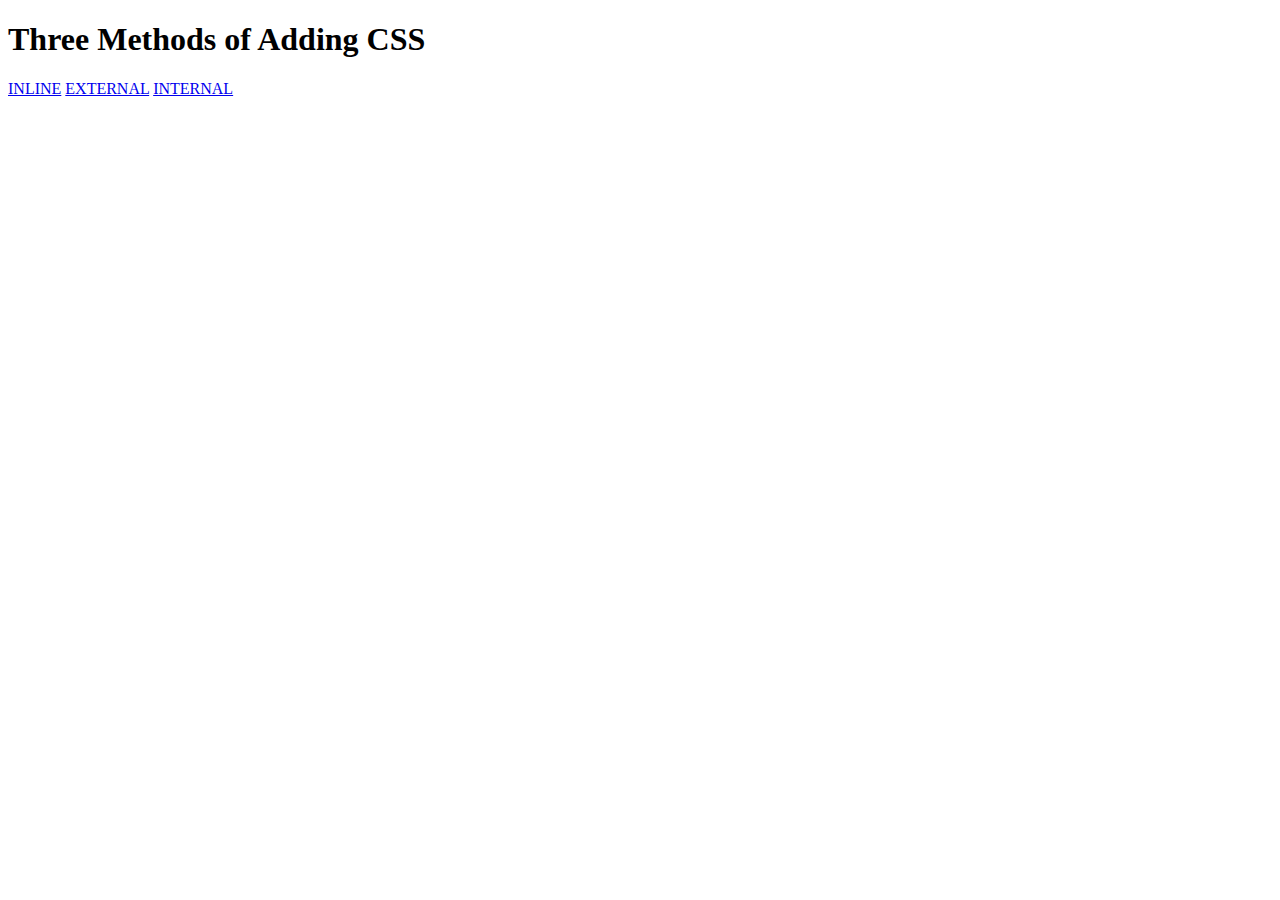
<file: Aulas/5.1. Adding CSS/index.html>
<!DOCTYPE html>
<html lang="en">

<head>
  <meta charset="UTF-8">
  <title>Adding CSS</title>

</head>

<body>
  <h1>Three Methods of Adding CSS</h1>
  <!-- Create 3 Links to The 3 Webpages: inline, internal and external -->
  <a href="inline.html">INLINE</a>
  <a href="external.html">EXTERNAL</a>
  <a href="internal.html">INTERNAL</a>

</body>

</html>
</file>
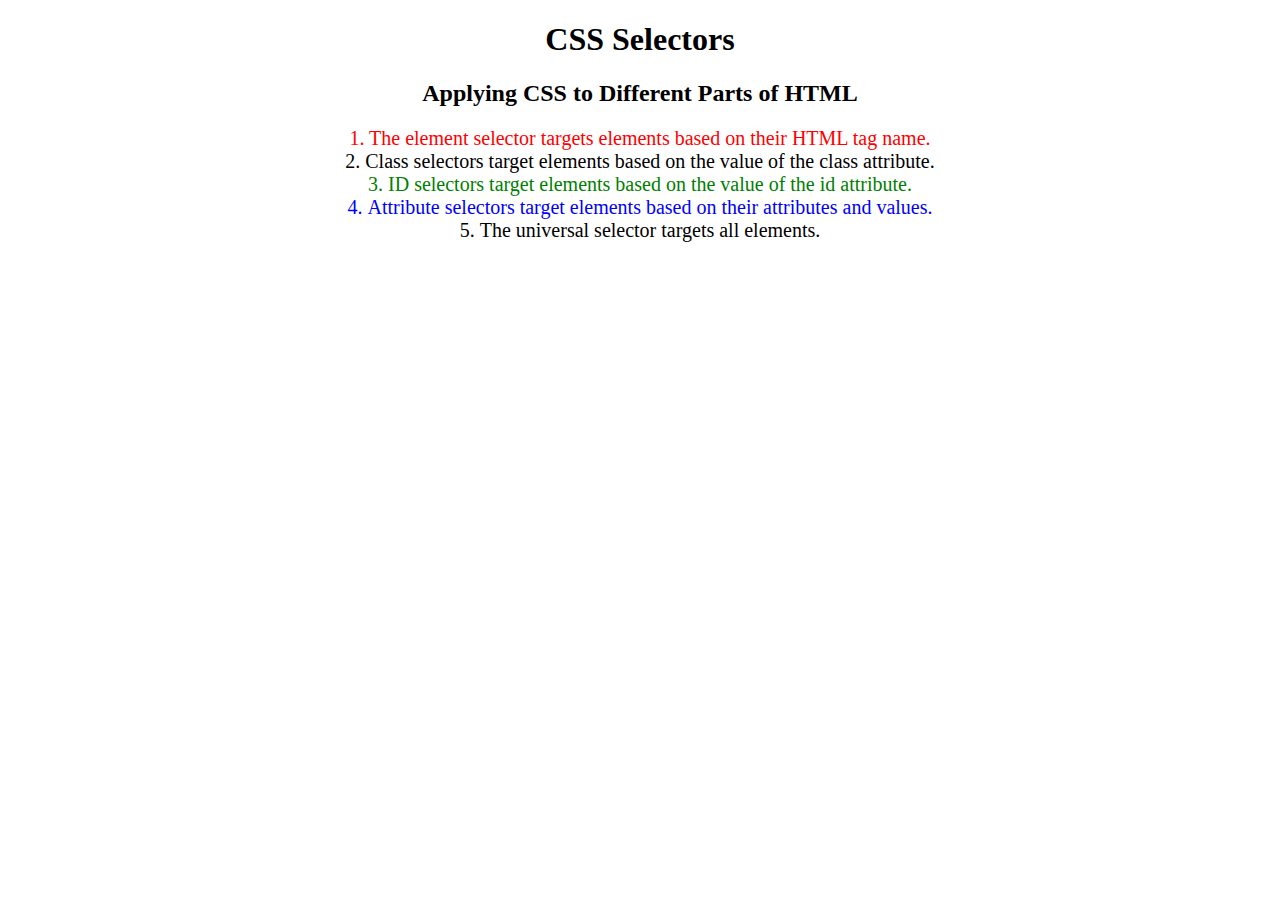
<file: Aulas/5.3 CSS Selectors/index.html>
<!DOCTYPE html>
<html lang="en">

<head>
  <meta charset="UTF-8">
  <title>CSS Selectors</title>
  <link rel="stylesheet" href="./style.css" />
</head>

<body>
  <h1>CSS Selectors</h1>
  <h2>Applying CSS to Different Parts of HTML</h2>
  <!-- TODO 1: Set the CSS for all paragraph tags to "color: red" -->
  <p class="note">1. The element selector targets elements based on their HTML tag name.</p>

  <ol>
    <!-- TODO 2: Set the CSS for all elements with a class of "note" to "font-size: 20px" -->
    <li class="note" value="2">Class selectors target elements based on the value of the class attribute.</li>

    <!-- TODO 3: Set the CSS for the element with an id of "id-selector-demo" to "color: green" -->
    <li class="note" id="id-selector-demo" value="3">ID selectors target elements based on the value of the id
      attribute.</li>

    <!-- TODO 4: Set the CSS for the li elements that have the "value" attribute set to "4" to have "color: blue" -->
    <li class="note" value="4">Attribute selectors target elements based on their attributes and values.</li>

    <!-- TODO 5: Set all elements to have "text-align: center" -->
    <li class="note" value="5">The universal selector targets all elements.</li>
  </ol>
</body>

</html>
</file>
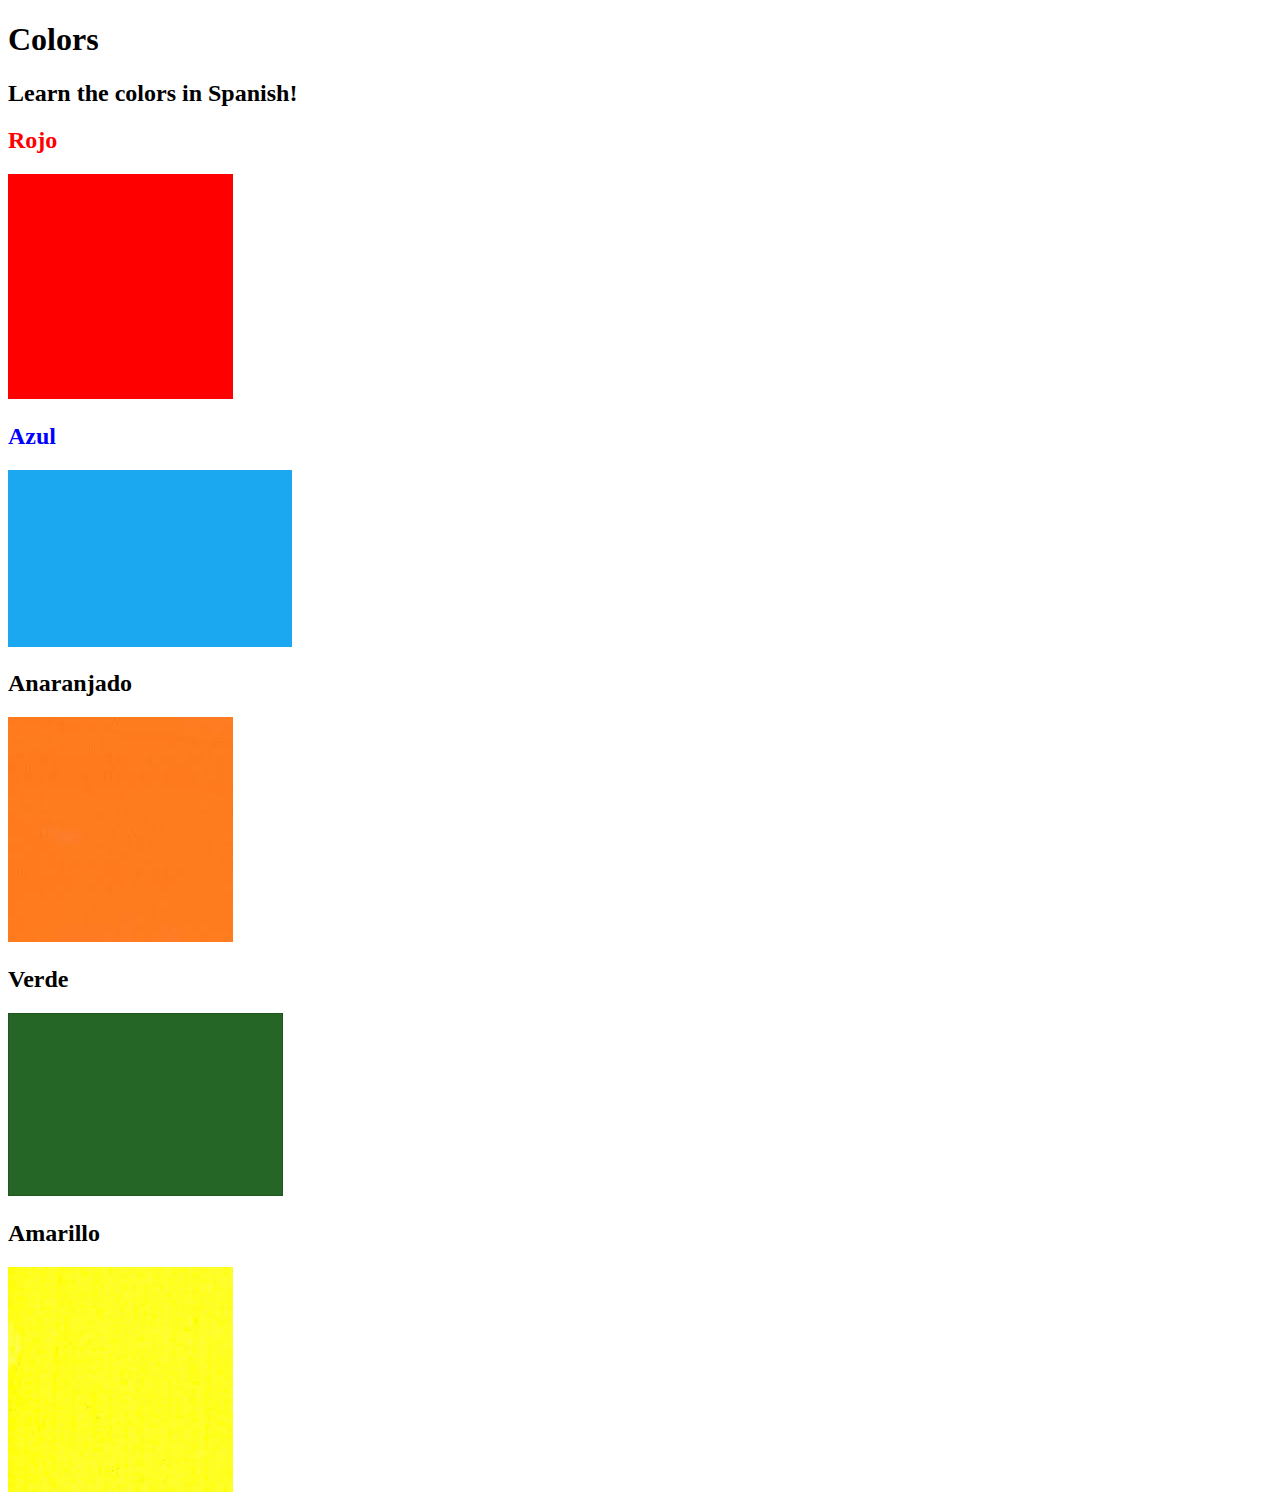
<file: Aulas/5.4+Color+Vocab+Project/index.html>
<!DOCTYPE html>
<html lang="en">
  <head>
    <meta charset="UTF-8" />
    <title>Spanish Vocabulary</title>
    <link rel="stylesheet" href="./style.css" />
  </head>

  <body>
    <h1>Colors</h1>
    <h2>Learn the colors in Spanish!</h2>
    <h2 class="color-title" id="red">Rojo</h2>
    <img src="./assets/images/red.png" alt="red" />

    <h2 class="color-title" id="blue">Azul</h2>
    <img src="./assets/images/blue.png" alt="blue" />

    <h2 class="color-title" id="orange">Anaranjado</h2>
    <img src="./assets/images/orange.png" alt="orange" />

    <h2 class="color-title" id="green">Verde</h2>
    <img src="./assets/images/green.png" alt="green" />

    <h2 class="color-title" id="yellow">Amarillo</h2>
    <img src="./assets/images/yellow.png" alt="yellow" />
  </body>
</html>

<!-- 
TODOs
IMPORTANT: You should not need to make ANY CHANGES to index.html
All code should be written in your CSS file.

1. Create a CSS file and incorporate it as an external stylesheet.
2. Use CSS to style each of the color titles to meaning. 
Hint: Use the id to help if you don't know the words in spanish.
3. Use CSS to change all the color titles to have "font-weight: normal;"
4. Use CSS (not HTML) to make all the images 200px heigh and 200px wide. 
Hint: 
https://developer.mozilla.org/en-US/docs/Web/CSS/height
https://developer.mozilla.org/en-US/docs/Web/CSS/width
-->
</file>
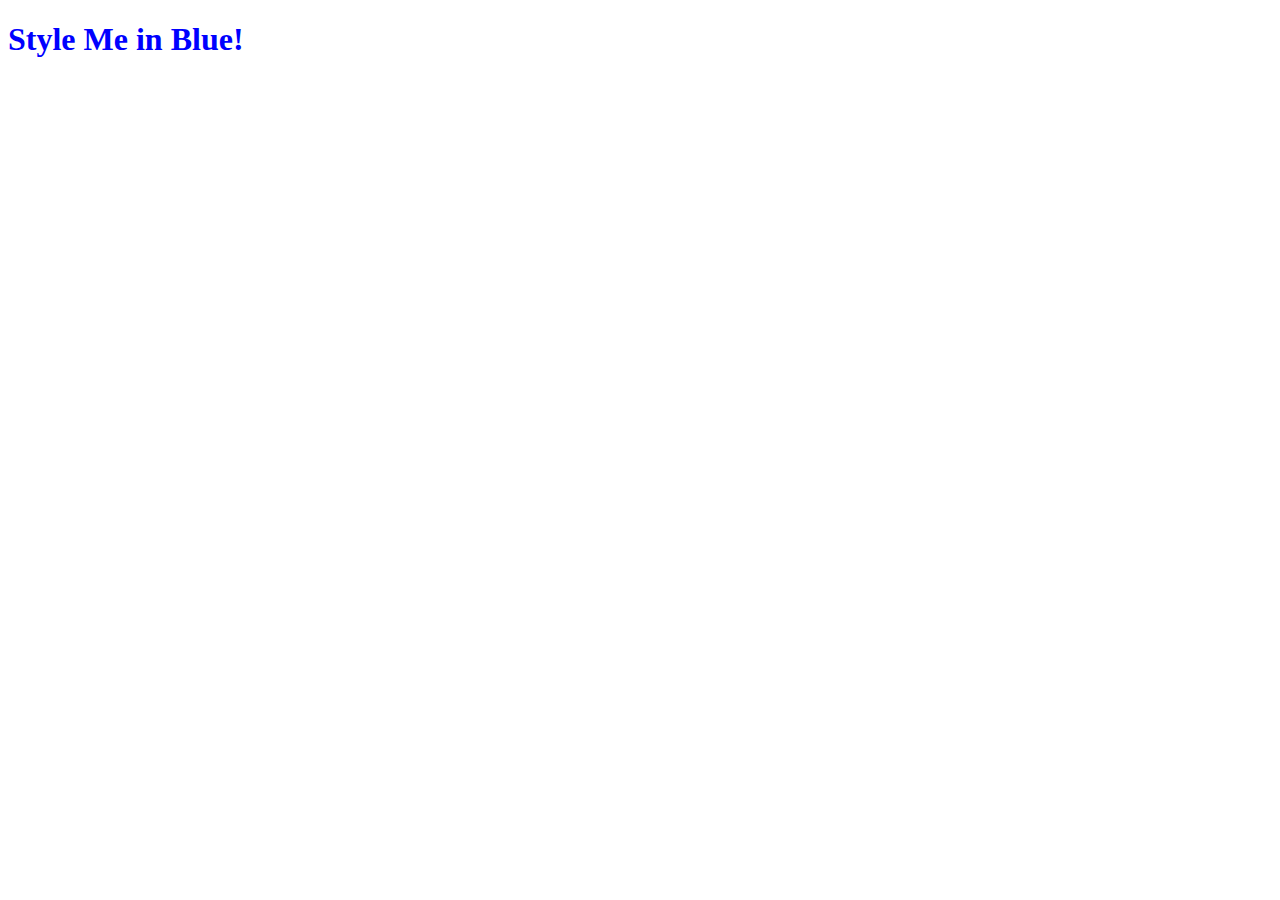
<file: Aulas/5.1. Adding CSS/inline.html>
<!DOCTYPE html>
<html lang="en">

<head>
  <meta charset="UTF-8">
  <title>Inline</title>
  <style>
    h1{
      color: blue;
    }
  </style>
</head>


<body>
<h1>Style Me in Blue!</h1>
</style>
</body>

</html>
</file>
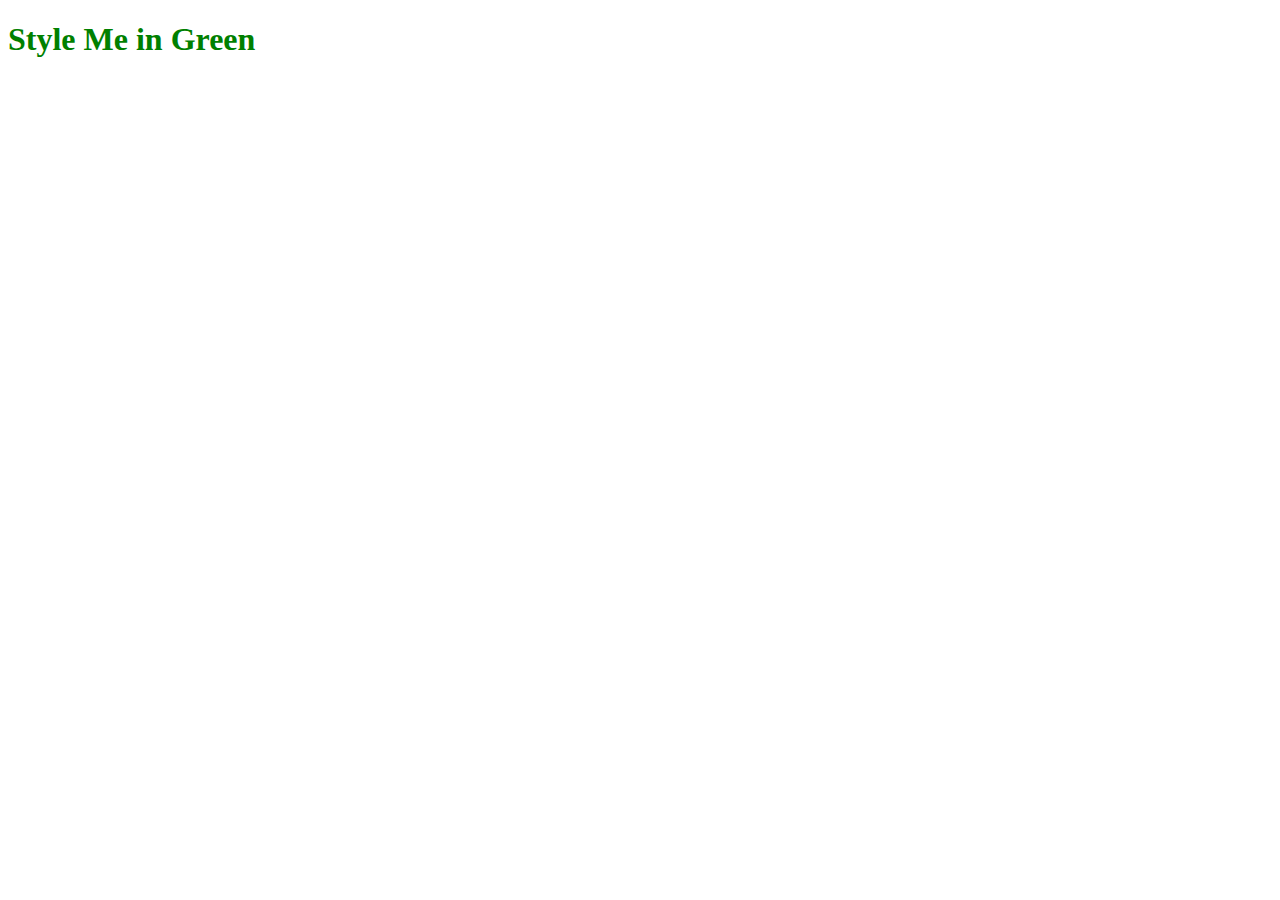
<file: Aulas/5.1. Adding CSS/Solution/external.html>
<!DOCTYPE html>
<html lang="en">

<head>
  <meta charset="UTF-8">
  <title>External</title>
  <link rel="stylesheet" href="./style.css" />
</head>

<body>
  <h1>Style Me in Green</h1>
</body>

</html>
</file>
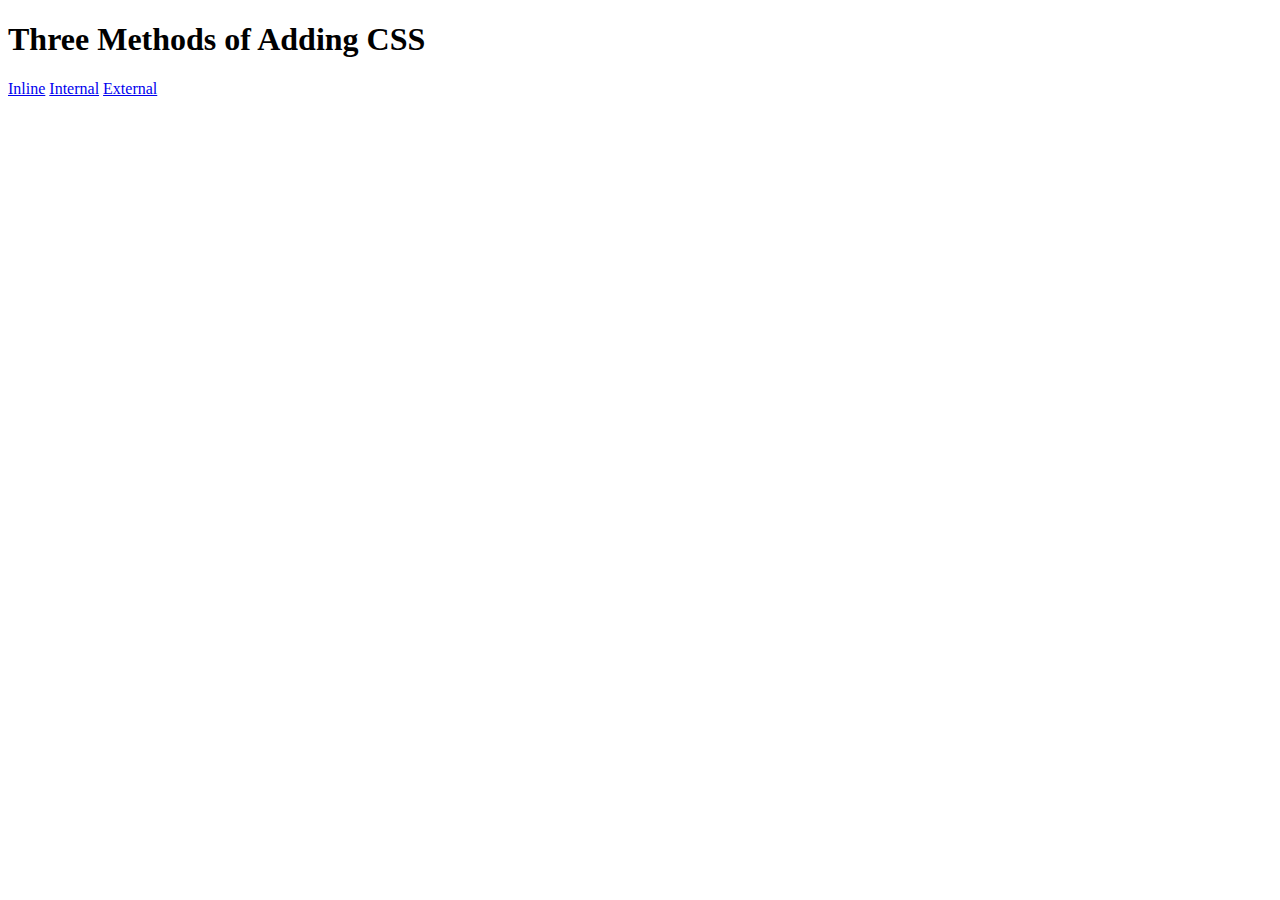
<file: Aulas/5.1. Adding CSS/Solution/solution.html>
<!DOCTYPE html>
<html lang="en">

<head>
  <meta charset="UTF-8">
  <title>Adding CSS</title>
</head>

<body>
  <h1>Three Methods of Adding CSS</h1>
  <!-- Create 3 Links to The 3 Webpages: inline, internal and external -->
  <a href="./inline.html">Inline</a>
  <a href="./internal.html">Internal</a>
  <a href="./external.html">External</a>
</body>

</html>
</file>
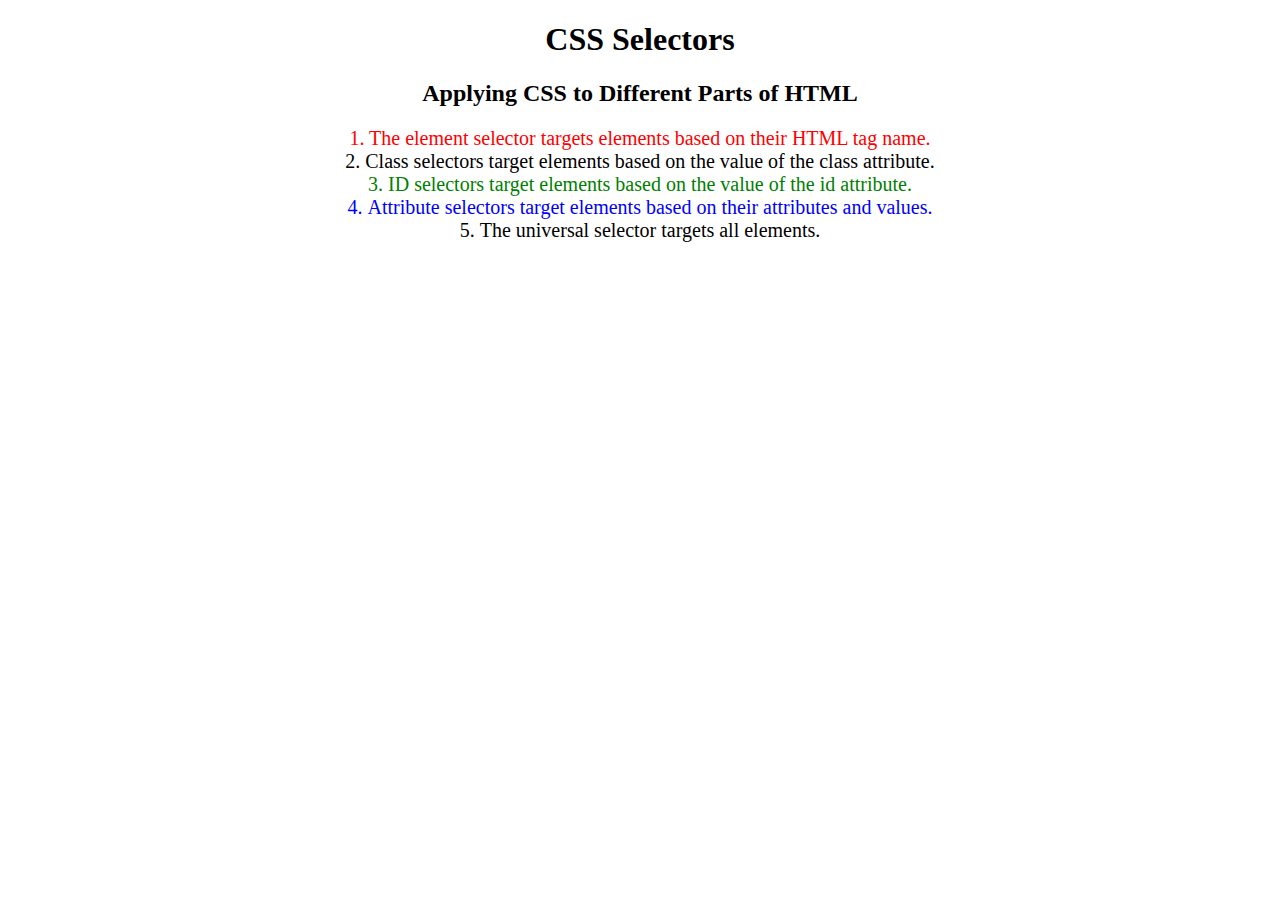
<file: Aulas/5.3 CSS Selectors/solution/solution.html>
<!DOCTYPE html>
<html lang="en">

<head>
  <meta charset="UTF-8">
  <title>CSS Selectors</title>
  <link rel="stylesheet" href="./solution-style.css" />
</head>

<body>
  <h1>CSS Selectors</h1>
  <h2>Applying CSS to Different Parts of HTML</h2>
  <!-- TODO 1: Set the CSS for all paragraph tags to "color: red" -->
  <p class="note">1. The element selector targets elements based on their HTML tag name.</p>

  <ol>
    <!-- TODO 2: Set the CSS for all elements with a class of "note" to "font-size: 20px" -->
    <li class="note" value="2">Class selectors target elements based on the value of the class attribute.</li>

    <!-- TODO 3: Set the CSS for the element with an id of "id-selector-demo" to "color: green" -->
    <li class="note" id="id-selector-demo" value="3">ID selectors target elements based on the value of the id
      attribute.</li>

    <!-- TODO 4: Set the CSS for the li elements that have the "value" attribute set to "4" to have "color: blue" -->
    <li class="note" value="4">Attribute selectors target elements based on their attributes and values.</li>

    <!-- TODO 5: Set all elements to have "text-align: center" -->
    <li class="note" value="5">The universal selector targets all elements.</li>
  </ol>
</body>

</html>
</file>
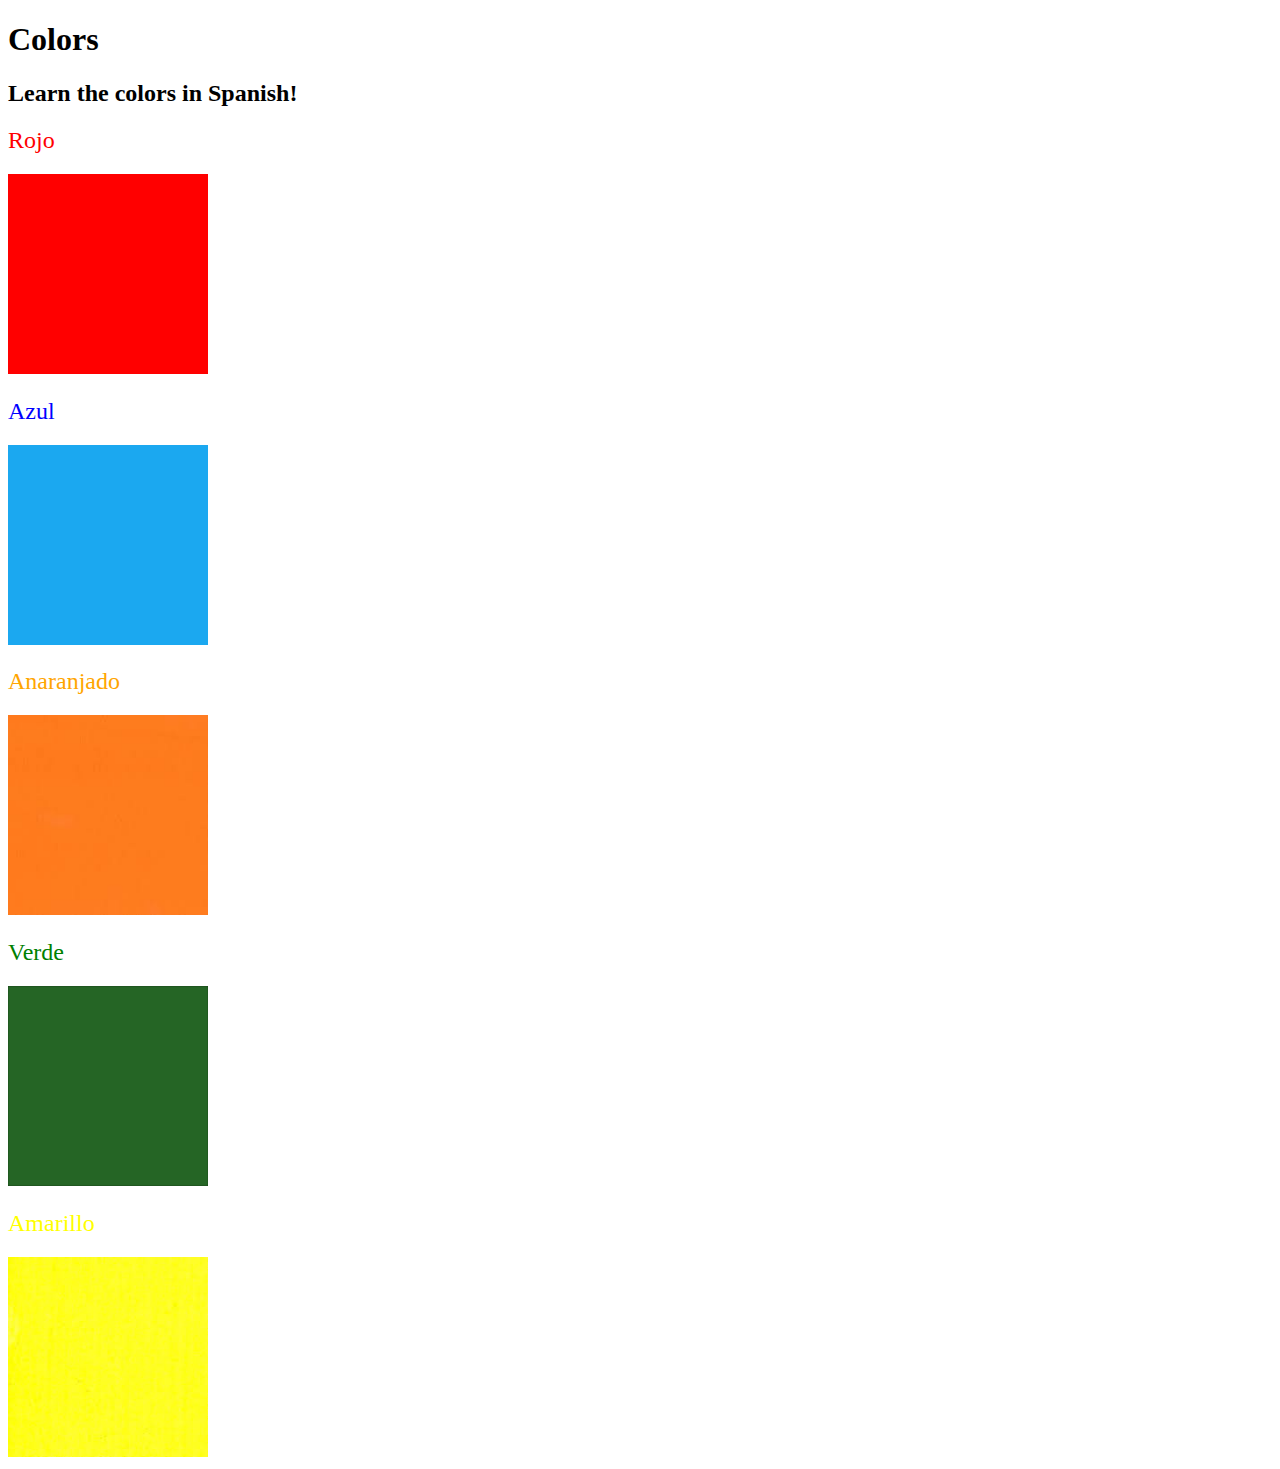
<file: Aulas/5.4+Color+Vocab+Project/solution/solution.html>
<!DOCTYPE html>
<html lang="en">
  <head>
    <meta charset="UTF-8" />
    <title>Spanish Vocabulary</title>
    <link rel="stylesheet" href="./style.css" />
  </head>

  <body>
    <h1>Colors</h1>
    <h2>Learn the colors in Spanish!</h2>
    <h2 class="color-title" id="red">Rojo</h2>
    <img src="./assets/images/red.png" alt="red" />

    <h2 class="color-title" id="blue">Azul</h2>
    <img src="./assets/images/blue.png" alt="blue" />

    <h2 class="color-title" id="orange">Anaranjado</h2>
    <img src="./assets/images/orange.png" alt="orange" />

    <h2 class="color-title" id="green">Verde</h2>
    <img src="./assets/images/green.png" alt="green" />

    <h2 class="color-title" id="yellow">Amarillo</h2>
    <img src="./assets/images/yellow.png" alt="yellow" />
  </body>
</html>
</file>
<file: Aulas/5.3 CSS Selectors/style.css>
ol {
  margin-left: -40px;
  margin-top: -20px;
  list-style-position: inside;
}

/* Write your CSS below, don't change the rules above. */


p{
  color: red;
}

.note{
  font-size: 20px;
}
#id-selector-demo{
  color: green;
}

li[value="4"]{
  color: blue;
}
*{
  text-align: center;
}
</file>
<file: Aulas/5.4+Color+Vocab+Project/style.css>
#red{
    color: red;
}
#blue{
    color: blue;
}
</file>
<file: Aulas/5.1. Adding CSS/Solution/style.css>
h1 {
  color: green;
}
</file>
<file: Aulas/5.3 CSS Selectors/solution/solution-style.css>
ol {
  margin-left: -40px;
  margin-top: -20px;
  list-style-position: inside;
}


/* Write your CSS below, don't change the rules above. */

/* TODO 1: Set the CSS for all paragraph tags to "color: red;" */
p {
  color: red;
}

/* TODO 2: Set the CSS for all elements with a class of "note" to "font-size: 20px;" */
.note {
  font-size: 20px;
}

/* TODO 3: Set the CSS for the element with an id of "id-selector-demo" to "color: green;" */
#id-selector-demo {
  color: green;
}

/* TODO 4: Set the CSS for the li elements that have the "value" attribute set to "4" to have "color: blue;" */
li[value="4"] {
  color: blue;
}

/* TODO 5: Set all elements to have "font-family: sans-serif;" */
* {
  text-align: center;
}
</file>
<file: Aulas/5.4+Color+Vocab+Project/solution/style.css>
img {
  height: 200px;
  width: 200px;
}

.color-title {
  font-weight: normal;
}

#red {
  color: red;
}

#blue {
  color: blue;
}

#orange {
  color: orange;
}

#green {
  color: green;
}

#yellow {
  color: yellow;
}
</file>
